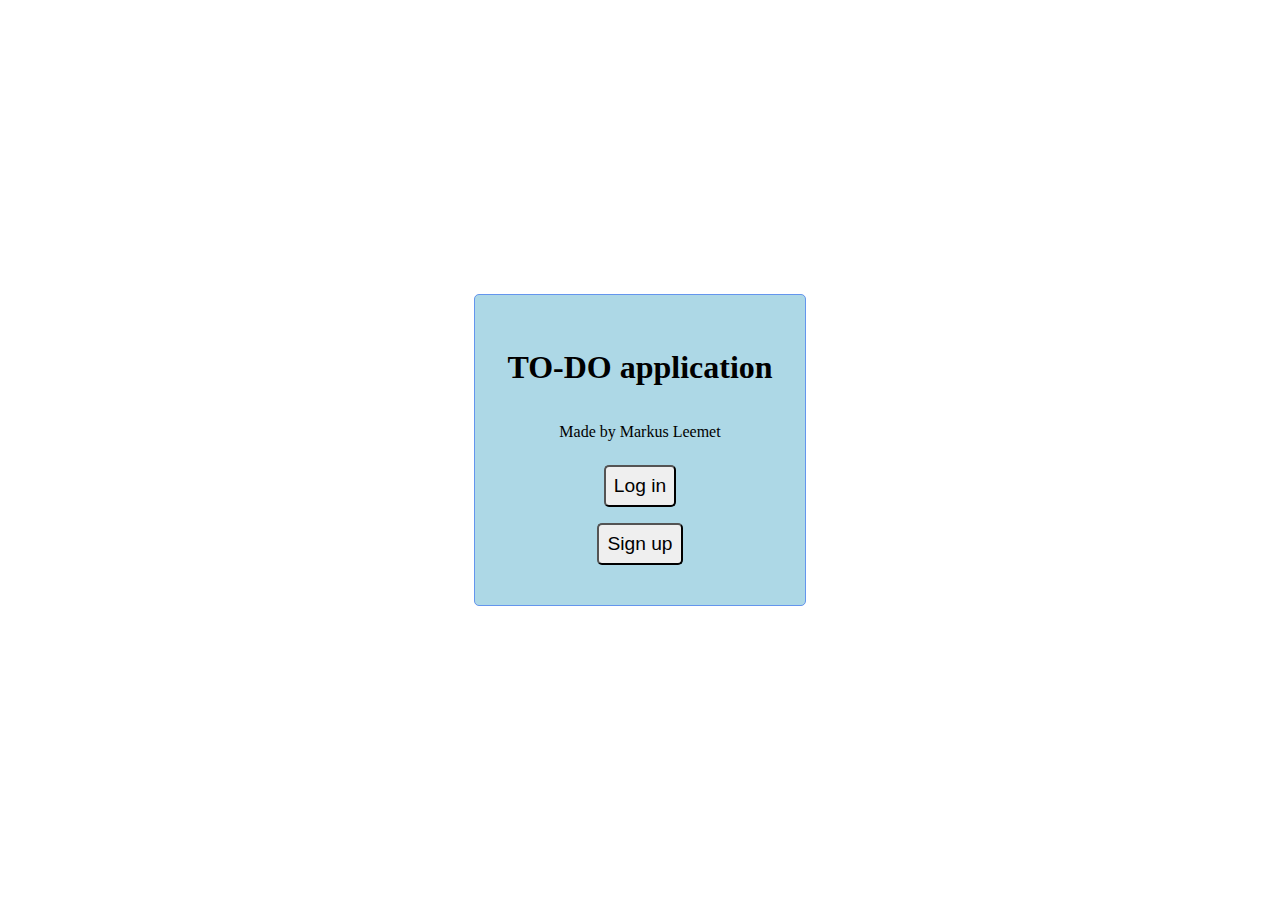
<file: project1/index.html>
<!DOCTYPE html>
<html lang="en">
<head>
    <meta charset="UTF-8">
    <title>Title</title>
    <link rel="stylesheet" href="index.css"/>
    <script src="user.js"></script>
    <script src="todo.js"></script>
    <script src="index.js"></script>
</head>
    <body id="to-do-body" onload="getPage('main-container')"></body>
</html>
</file>
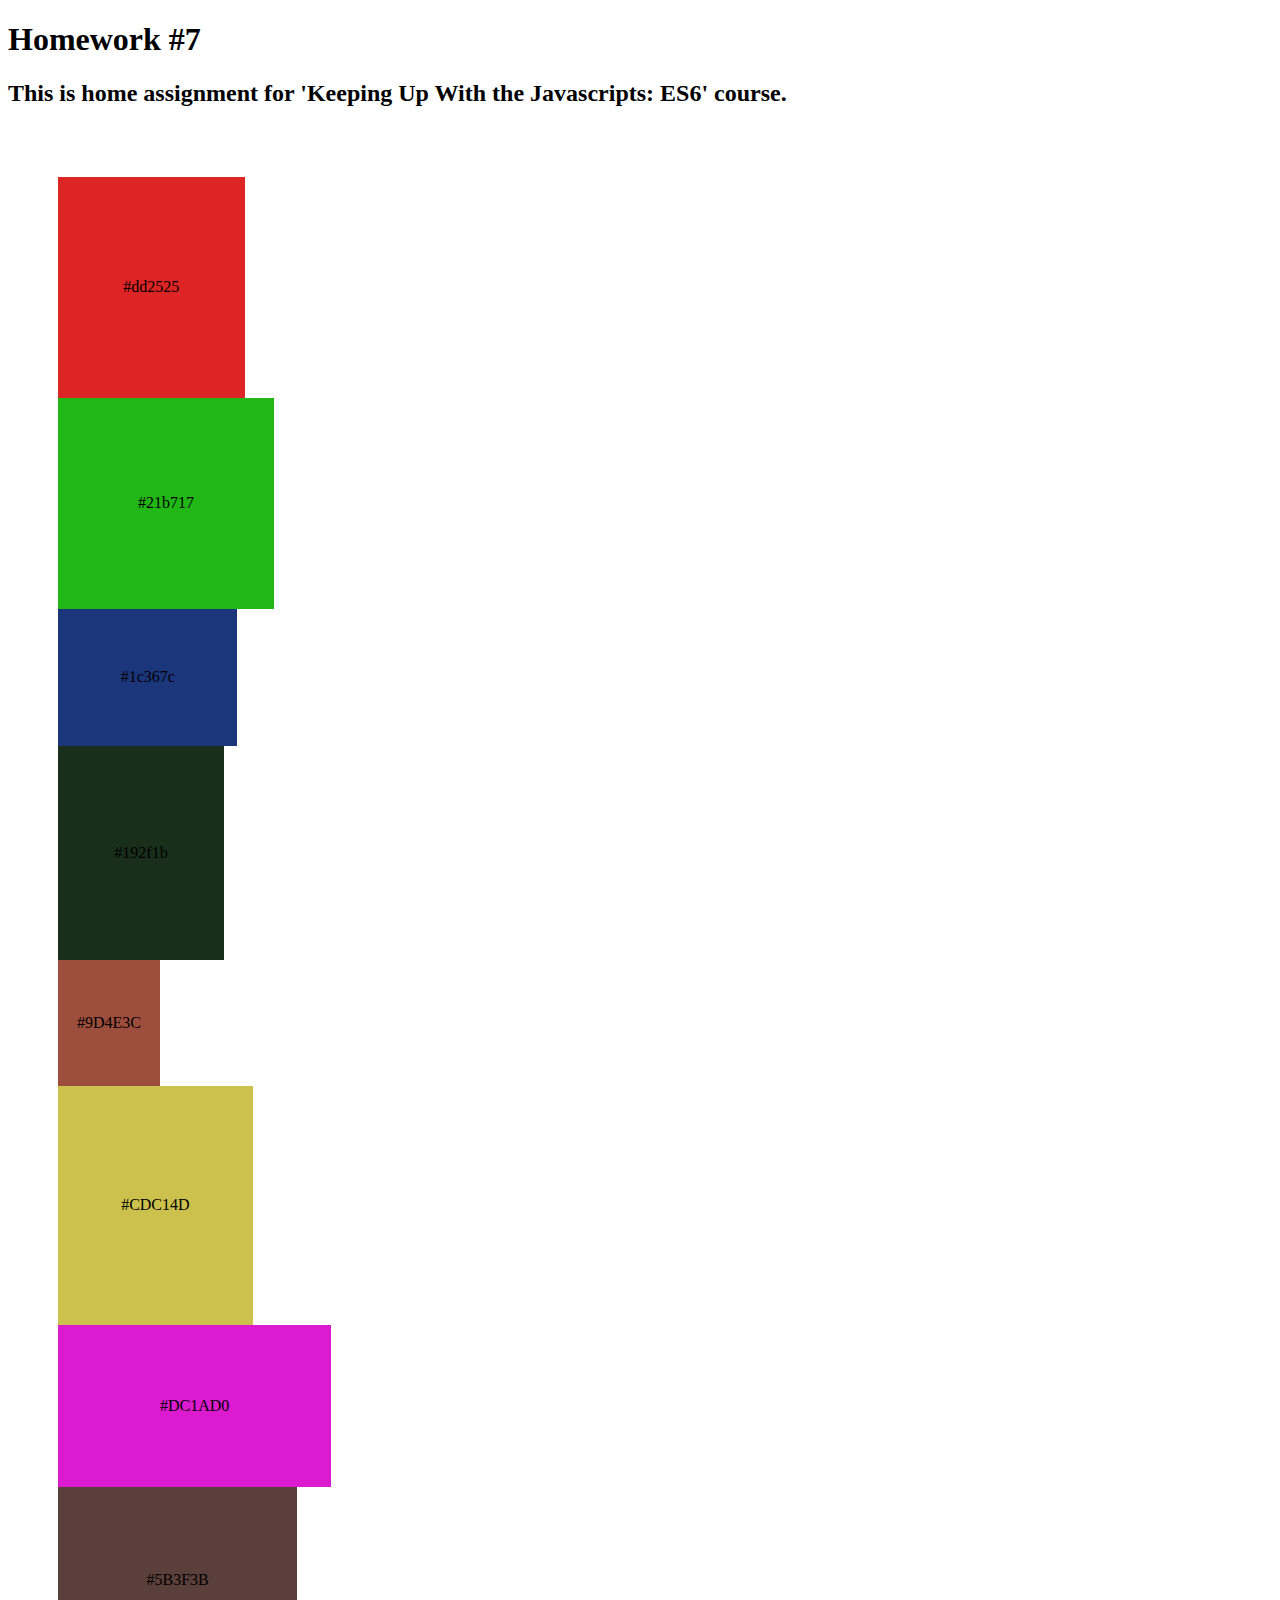
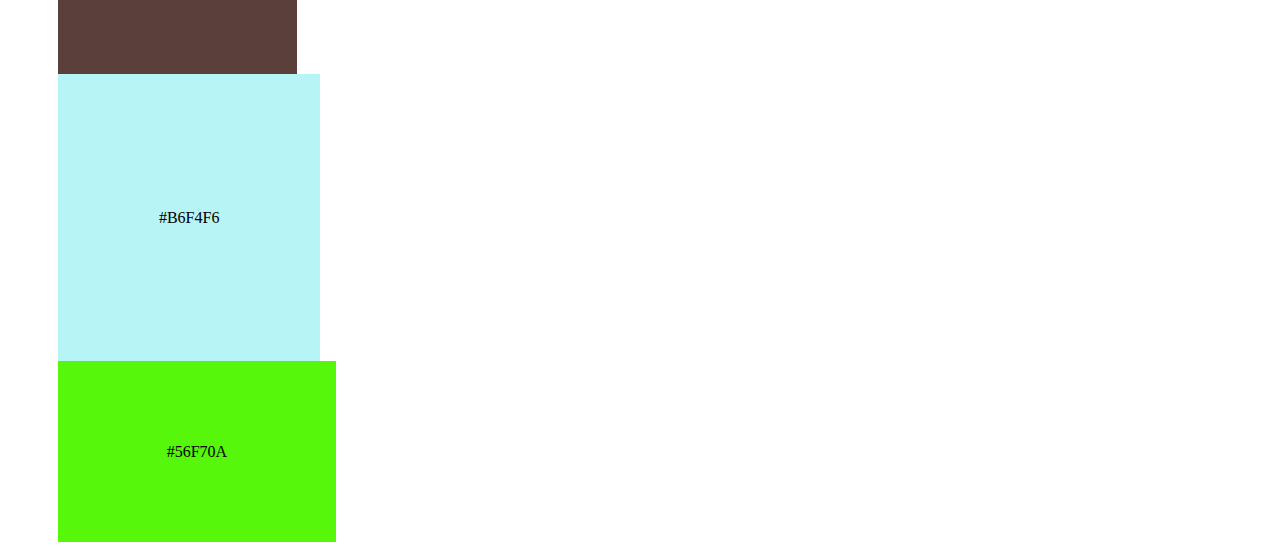
<file: dom.html>
<!DOCTYPE html>
<html lang="en">
<head>
    <meta charset="UTF-8">
    <title>Homework #7</title>
    <style>
        #rectangleWrapper{
            padding: 50px 50px 0 50px;
        }
        .child-div{
            text-align: center;
            display: flex;
            flex-direction: column;
            justify-content: center;
        }
    </style>

</head>
<body>
    <h1>Homework #7</h1>
    <h2>This is home assignment for 'Keeping Up With the Javascripts: ES6' course.</h2>
    <div id="rectangleWrapper"></div>
    <script src="dom.js"></script>
</body>
</html>
</file>
<file: project1/index.css>
body {
    background-color: white;
    min-height: 100vh;
    display: flex;
    flex-flow: column nowrap;
    justify-content: center;
    align-items: center;
    margin: 0;
}

.custom-container {
    padding: 2rem;
    background-color: lightblue;
    border: 1px solid cornflowerblue;
    border-radius: 5px;
    display: flex;
    flex-flow: column;
    justify-content: center;
    align-items: center;
}

.custom-button{
    margin: 0.5rem;
    padding: 0.5rem;
    font-size: 1.2rem;
    border-radius: 5px;
}

.custom-input{
    margin: 0.5rem;
    padding: 0.5rem;
    font-size: 1.2rem;
    border-radius: 5px;
}

.vertical-container {
    display: flex;
    flex-flow: column nowrap;
    justify-content: center;
    align-items: center;
}

.horizontal-container{
    display: flex;
}

.error-container {
    background-color: red;
    position: fixed;
    top: 0;
    left: 0;
    right: 0;
    text-align: center;
}

.edit-user-container {
    position: fixed;
    top: 0;
    right: 0;
    width: auto;
    flex-flow: row nowrap;
    justify-content: flex-end;
    padding-right: 1.5rem;
}

.list-name-container {
    margin-top: 2rem;
    margin-bottom: 2rem;
    border-bottom: 2px solid black;
}

.big-checkbox[type=checkbox] {
    transform: scale(2);
    align-self: center;
    justify-self: center;
}

#todos-container{
    border-bottom: 4px solid black;
    border-top: 4px solid black;
    padding: 1rem 0;
    margin: 1rem 0;
}

.todo-item {
    display: block;
    width: 100%;
    flex-grow: 1;
    margin: 0.5rem 0;
}
</file>
